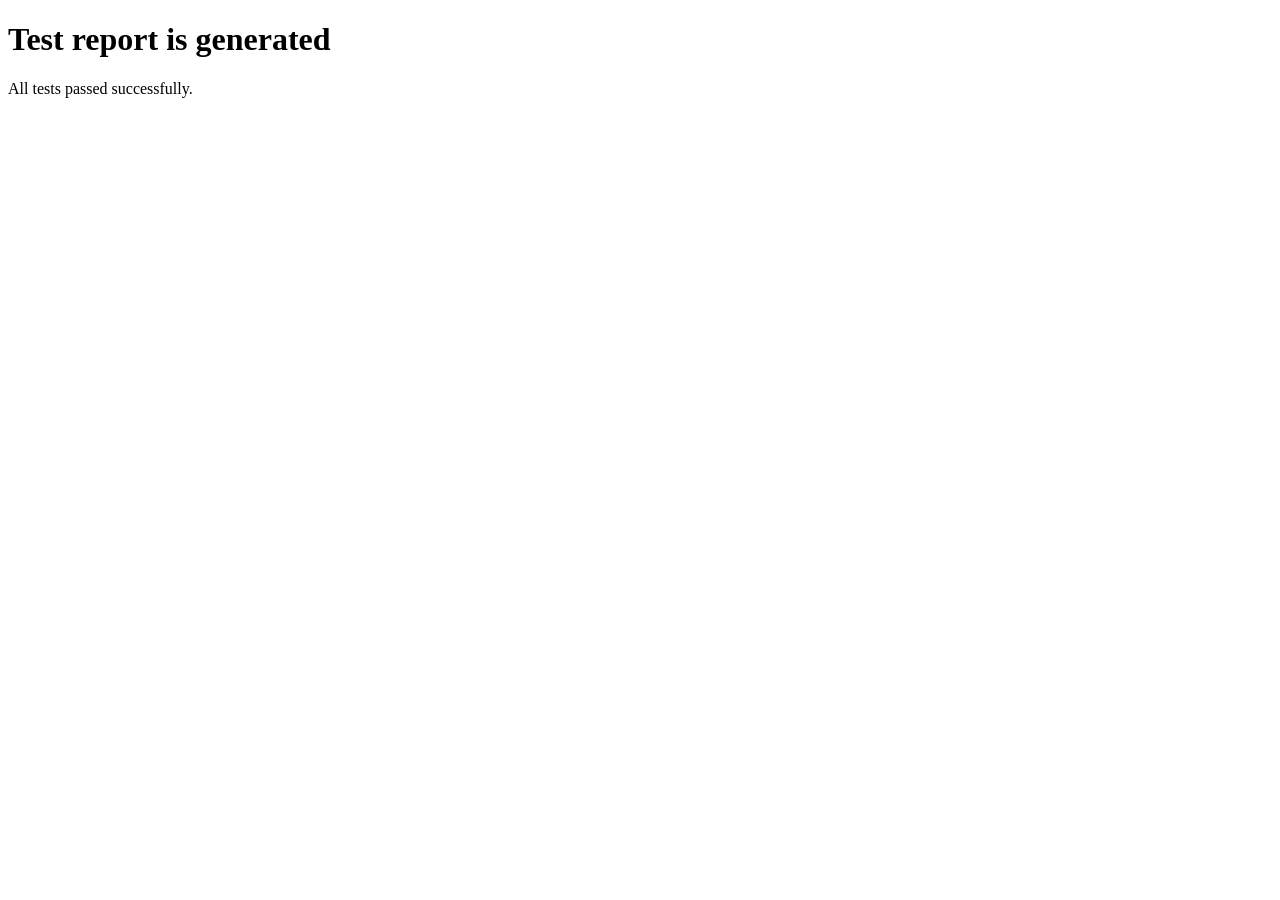
<file: report/html_report/index.html>
<!DOCTYPE html>
<html lang="en">
<head>
  <meta charset="UTF-8">
  <title>Test Report</title>
</head>
<body>
  <h1>Test report is generated</h1>
  <p>All tests passed successfully.</p>
</body>
</html>
</file>
